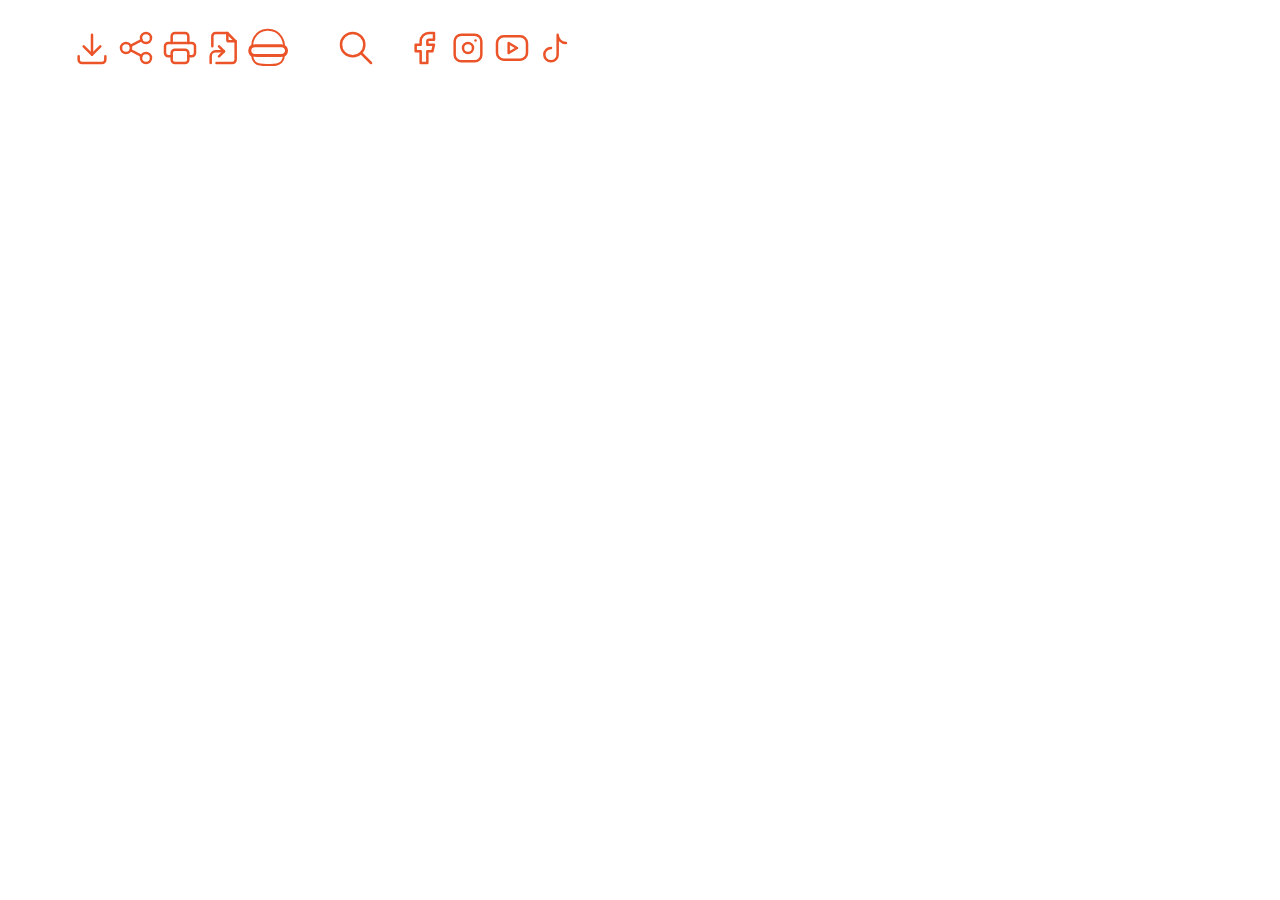
<file: svgs.html>
<!DOCTYPE html>
<html lang="en">
<head>
    <meta charset="UTF-8">
    <meta http-equiv="X-UA-Compatible" content="IE=edge">
    <meta name="viewport" content="width=device-width, initial-scale=1.0">
    <title>SVGs</title>
</head>
<body>
    <!--logo-->
    <svg xmlns="http://www.w3.org/2000/svg" class="icon icon-tabler icon-tabler-tools-kitchen" width="60" height="60" viewBox="0 0 24 24" stroke-width="1.5" stroke="#ffffff" fill="none" stroke-linecap="round" stroke-linejoin="round">
        <path stroke="none" d="M0 0h24v24H0z" fill="none"/>
        <path d="M4 3h8l-1 9h-6z" />
        <path d="M7 18h2v3h-2z" />
        <path d="M20 3v12h-5c-.023 -3.681 .184 -7.406 5 -12z" />
        <path d="M20 15v6h-1v-3" />
        <line x1="8" y1="12" x2="8" y2="18" />
      </svg>
    <!--save-->
    <svg xmlns="http://www.w3.org/2000/svg" class="icon icon-tabler icon-tabler-download" width="40" height="40" viewBox="0 0 24 24" stroke-width="1.5" stroke="#EB5428" fill="none" stroke-linecap="round" stroke-linejoin="round">
        <path stroke="none" d="M0 0h24v24H0z" fill="none"/>
        <path d="M4 17v2a2 2 0 0 0 2 2h12a2 2 0 0 0 2 -2v-2" />
        <polyline points="7 11 12 16 17 11" />
        <line x1="12" y1="4" x2="12" y2="16" />
      </svg>
    <!--share-->
    <svg xmlns="http://www.w3.org/2000/svg" class="icon icon-tabler icon-tabler-share" width="40" height="40" viewBox="0 0 24 24" stroke-width="1.5" stroke="#EB5428" fill="none" stroke-linecap="round" stroke-linejoin="round">
        <path stroke="none" d="M0 0h24v24H0z" fill="none"/>
        <circle cx="6" cy="12" r="3" />
        <circle cx="18" cy="6" r="3" />
        <circle cx="18" cy="18" r="3" />
        <line x1="8.7" y1="10.7" x2="15.3" y2="7.3" />
        <line x1="8.7" y1="13.3" x2="15.3" y2="16.7" />
      </svg>
    <!--print-->
    <svg xmlns="http://www.w3.org/2000/svg" class="icon icon-tabler icon-tabler-printer" width="40" height="40" viewBox="0 0 24 24" stroke-width="1.5" stroke="#EB5428" fill="none" stroke-linecap="round" stroke-linejoin="round">
        <path stroke="none" d="M0 0h24v24H0z" fill="none"/>
        <path d="M17 17h2a2 2 0 0 0 2 -2v-4a2 2 0 0 0 -2 -2h-14a2 2 0 0 0 -2 2v4a2 2 0 0 0 2 2h2" />
        <path d="M17 9v-4a2 2 0 0 0 -2 -2h-6a2 2 0 0 0 -2 2v4" />
        <rect x="7" y="13" width="10" height="8" rx="2" />
      </svg>
    <!--jump-->
    <svg xmlns="http://www.w3.org/2000/svg" class="icon icon-tabler icon-tabler-file-symlink" width="40" height="40" viewBox="0 0 24 24" stroke-width="1.5" stroke="#EB5428" fill="none" stroke-linecap="round" stroke-linejoin="round">
        <path stroke="none" d="M0 0h24v24H0z" fill="none"/>
        <path d="M4 21v-4a3 3 0 0 1 3 -3h5" />
        <path d="M9 17l3 -3l-3 -3" />
        <path d="M14 3v4a1 1 0 0 0 1 1h4" />
        <path d="M5 11v-6a2 2 0 0 1 2 -2h7l5 5v11a2 2 0 0 1 -2 2h-9.5" />
      </svg>
    <!--hamburger-->
    <svg xmlns="http://www.w3.org/2000/svg" width="40" height="40" style="enable-background:new 0 0 40 40" xml:space="preserve">
      <path d="M36 17.6c.1 1.8.1 3.6.1 5.4.1 2.7 0 5.5-.9 8-.5 1.4-1.3 2.6-2.4 3.6-3.3 2.7-6 2.4-12.6 2.4-4.6 0-9.2.2-12.2-1.9-2.5-1.8-3.6-4.2-3.8-7.1-.2-3.6.1-7.2.1-10.8 0-2.6.6-5.1 1.9-7.4 2.5-4.5 7.3-7.5 12.4-8 .4-.1.9-.1 1.4-.1 5.2 0 10.1 2.6 13 6.8 1 1.5 1.8 3.1 2.3 4.9.4 1.3.6 2.7.7 4.2z" style="fill:none;stroke:#eb5428;stroke-width:2;stroke-miterlimit:10"/>
      <path d="M36.1 22.6c0 .5-.1 1-.5 1.4-.5.7-1.4 1.2-2.6 1.3-2.8.2-5.8.1-8.6.1h-12c-1.3 0-2.6 0-3.8-.1-1.1 0-2.4 0-3.3-.6-.8-.6-1.2-1.4-1.2-2.2 0-.9.3-1.8 1.5-2.3.9-.4 2-.5 3.1-.5 1.4 0 2.8-.1 4.3-.1h14.5c1.2 0 2.3 0 3.5.1 1.7.1 3.3-.1 4.4 1 .3.6.7 1.3.7 1.9z" style="fill:none;stroke:#fff;stroke-width:2.0832;stroke-miterlimit:10"/>
      <path d="M38.5 22.6c0 .9-.2 1.7-.5 2.5-.6 1.3-1.7 2.1-3 2.2-3.3.3-6.7.2-9.9.2H11.2c-1.5 0-3-.1-4.4-.1-1.3-.1-2.8 0-3.8-1-.9-1-1.3-2.5-1.3-3.8 0-1.6.3-3.1 1.7-4 1-.7 2.3-.8 3.5-.8 1.6-.1 3.3-.1 4.9-.1H28.5c1.3 0 2.7 0 4 .1 2 .1 3.8-.1 5.1 1.7.5.9.9 2 .9 3.1z" style="fill:none;stroke:#eb5428;stroke-width:2.9408;stroke-miterlimit:10"/>
    </svg>
    <!--avatar-->
    <svg xmlns="http://www.w3.org/2000/svg" class="icon icon-tabler icon-tabler-user-circle" width="40" height="40" viewBox="0 0 24 24" stroke-width="1.5" stroke="#ffffff" fill="none" stroke-linecap="round" stroke-linejoin="round">
      <path stroke="none" d="M0 0h24v24H0z" fill="none"/>
      <circle cx="12" cy="12" r="9" />
      <circle cx="12" cy="10" r="3" />
      <path d="M6.168 18.849a4 4 0 0 1 3.832 -2.849h4a4 4 0 0 1 3.834 2.855" />
    </svg>
    <!--search-->
    <svg xmlns="http://www.w3.org/2000/svg" class="icon icon-tabler icon-tabler-search" width="40" height="40" viewBox="0 0 24 24" stroke-width="1.5" stroke="#EB5428" fill="none" stroke-linecap="round" stroke-linejoin="round">
        <path stroke="none" d="M0 0h24v24H0z" fill="none"/>
        <circle cx="10" cy="10" r="7" />
        <line x1="21" y1="21" x2="15" y2="15" />
    </svg>
    <!--star-->
    <svg xmlns="http://www.w3.org/2000/svg" class="icon icon-tabler icon-tabler-star" width="20" height="20" viewBox="0 0 24 24" stroke-width="1.5" stroke="#ffffff" fill="#ffffff" stroke-linecap="round" stroke-linejoin="round">
      <path stroke="none" d="M0 0h24v24H0z" fill="none"/>
      <path d="M12 17.75l-6.172 3.245l1.179 -6.873l-5 -4.867l6.9 -1l3.086 -6.253l3.086 6.253l6.9 1l-5 4.867l1.179 6.873z" />
    </svg>
    <!--facebook-->
    <svg xmlns="http://www.w3.org/2000/svg" class="icon icon-tabler icon-tabler-brand-facebook" width="40" height="40" viewBox="0 0 24 24" stroke-width="1.5" stroke="#EB5428" fill="none" stroke-linecap="round" stroke-linejoin="round">
        <path stroke="none" d="M0 0h24v24H0z" fill="none"/>
        <path d="M7 10v4h3v7h4v-7h3l1 -4h-4v-2a1 1 0 0 1 1 -1h3v-4h-3a5 5 0 0 0 -5 5v2h-3" />
      </svg>
    <!--instagram-->
    <svg xmlns="http://www.w3.org/2000/svg" class="icon icon-tabler icon-tabler-brand-instagram" width="40" height="40" viewBox="0 0 24 24" stroke-width="1.5" stroke="#EB5428" fill="none" stroke-linecap="round" stroke-linejoin="round">
        <path stroke="none" d="M0 0h24v24H0z" fill="none"/>
        <rect x="4" y="4" width="16" height="16" rx="4" />
        <circle cx="12" cy="12" r="3" />
        <line x1="16.5" y1="7.5" x2="16.5" y2="7.501" />
      </svg>
    <!--youtube-->
    <svg xmlns="http://www.w3.org/2000/svg" class="icon icon-tabler icon-tabler-brand-youtube" width="40" height="40" viewBox="0 0 24 24" stroke-width="1.5" stroke="#EB5428" fill="none" stroke-linecap="round" stroke-linejoin="round">
        <path stroke="none" d="M0 0h24v24H0z" fill="none"/>
        <rect x="3" y="5" width="18" height="14" rx="4" />
        <path d="M10 9l5 3l-5 3z" />
      </svg>
    <!--tiktok-->
    <svg xmlns="http://www.w3.org/2000/svg" class="icon icon-tabler icon-tabler-brand-tiktok" width="40" height="40" viewBox="0 0 24 24" stroke-width="1.5" stroke="#EB5428" fill="none" stroke-linecap="round" stroke-linejoin="round">
        <path stroke="none" d="M0 0h24v24H0z" fill="none"/>
        <path d="M9 12a4 4 0 1 0 4 4v-12a5 5 0 0 0 5 5" />
      </svg>
</body>
</html>
</file>
